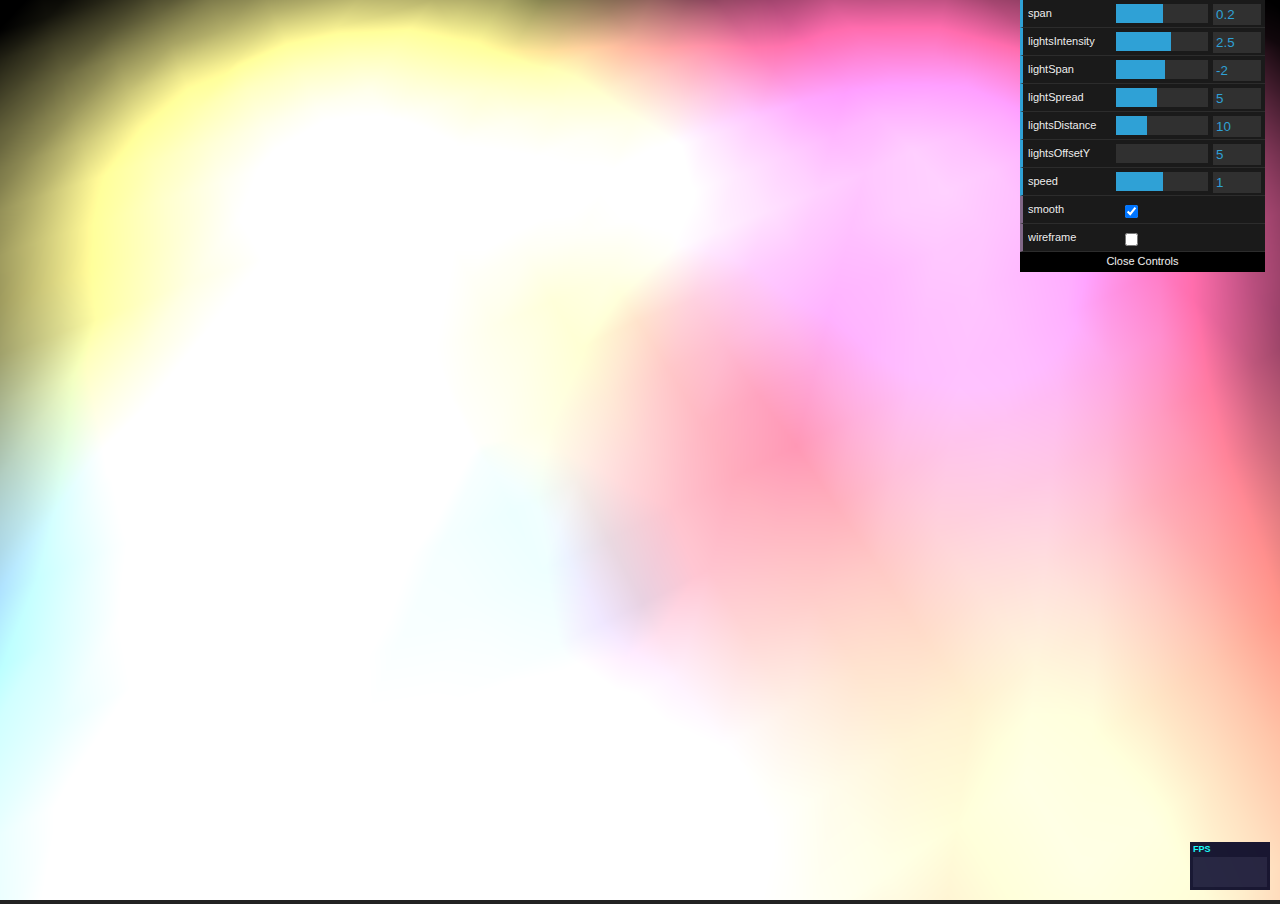
<file: index.html>
<!DOCTYPE html>
<html lang="en">
<head>
<title>3D</title>
<meta charset="utf-8">
<meta name="viewport" content="width=device-width, user-scalable=no, minimum-scale=1.0, maximum-scale=1.0">
<link rel="stylesheet" href="css/styles.css">
</head>

<body>

<div id="stage"></div>

<script src="js/vendor/three.min.js"></script>
<script src="js/vendor/jquery.js"></script>
<script src="js/vendor/dat.gui.min.js"></script>

<script src="js/utils/libs/stats.min.js"></script>
<script src="js/utils/controls/TrackballControls.js"></script>
<script src="js/utils/controls/TransformControls.js"></script>
<script src="js/utils/controls/OrbitControls.js"></script>

<script src="js/app.js"></script>
<script src="js/helpers/math.js"></script>
<script src="js/classes/Stage.js"></script>
<script src="js/classes/Environment.js"></script>
<script src="js/classes/ScatteredPlane.js"></script>
<script src="js/index.js"></script>

<script type="x-shader/x-vertex" id="vertexShader">

	attribute vec4 center;
	varying vec4 vCenter;

	void main() {

		vCenter = center;
		gl_Position = projectionMatrix * modelViewMatrix * vec4( position, 1.0 );

	}

</script>

<script type="x-shader/x-fragment" id="fragmentShader">

	#extension GL_OES_standard_derivatives : enable

	varying vec4 vCenter;

	float edgeFactorTri() {

		vec3 d = fwidth( vCenter.xyz );
		vec3 a3 = smoothstep( vec3( 0.0 ), d * 1.5, vCenter.xyz );
		return min( min( a3.x, a3.y ), a3.z );

	}

	float edgeFactorQuad1() {

		vec2 d = fwidth( vCenter.xy );
		vec2 a2 = smoothstep( vec2( 0.0 ), d * 1.5, vCenter.xy );

		return min( a2.x, a2.y );

	}

	float edgeFactorQuad2() {

		vec2 d = fwidth( 1.0 - vCenter.xy );
		vec2 a2 = smoothstep( vec2( 0.0 ), d * 1.5, 1.0 - vCenter.xy );

		return min( a2.x, a2.y );
	}

	void main() {

		if ( vCenter.w == 0.0 ) {

			gl_FragColor.rgb = mix( vec3( 1.0 ), vec3( 0.2 ), edgeFactorTri() );

		} else {

			gl_FragColor.rgb = mix( vec3( 1.0 ), vec3( 0.2 ), min( edgeFactorQuad1(), edgeFactorQuad2() ) );

		}

		gl_FragColor.a = 1.0;

	}

</script>

</body>
</html>
</file>
<file: css/styles.css>
html, body {
    min-height: 100%;
}

body {
    background: #222;
    margin: 0;
    overflow: hidden;
}

#stats {
  position: fixed;
  bottom: 10px;
  right: 10px;
}
</file>
